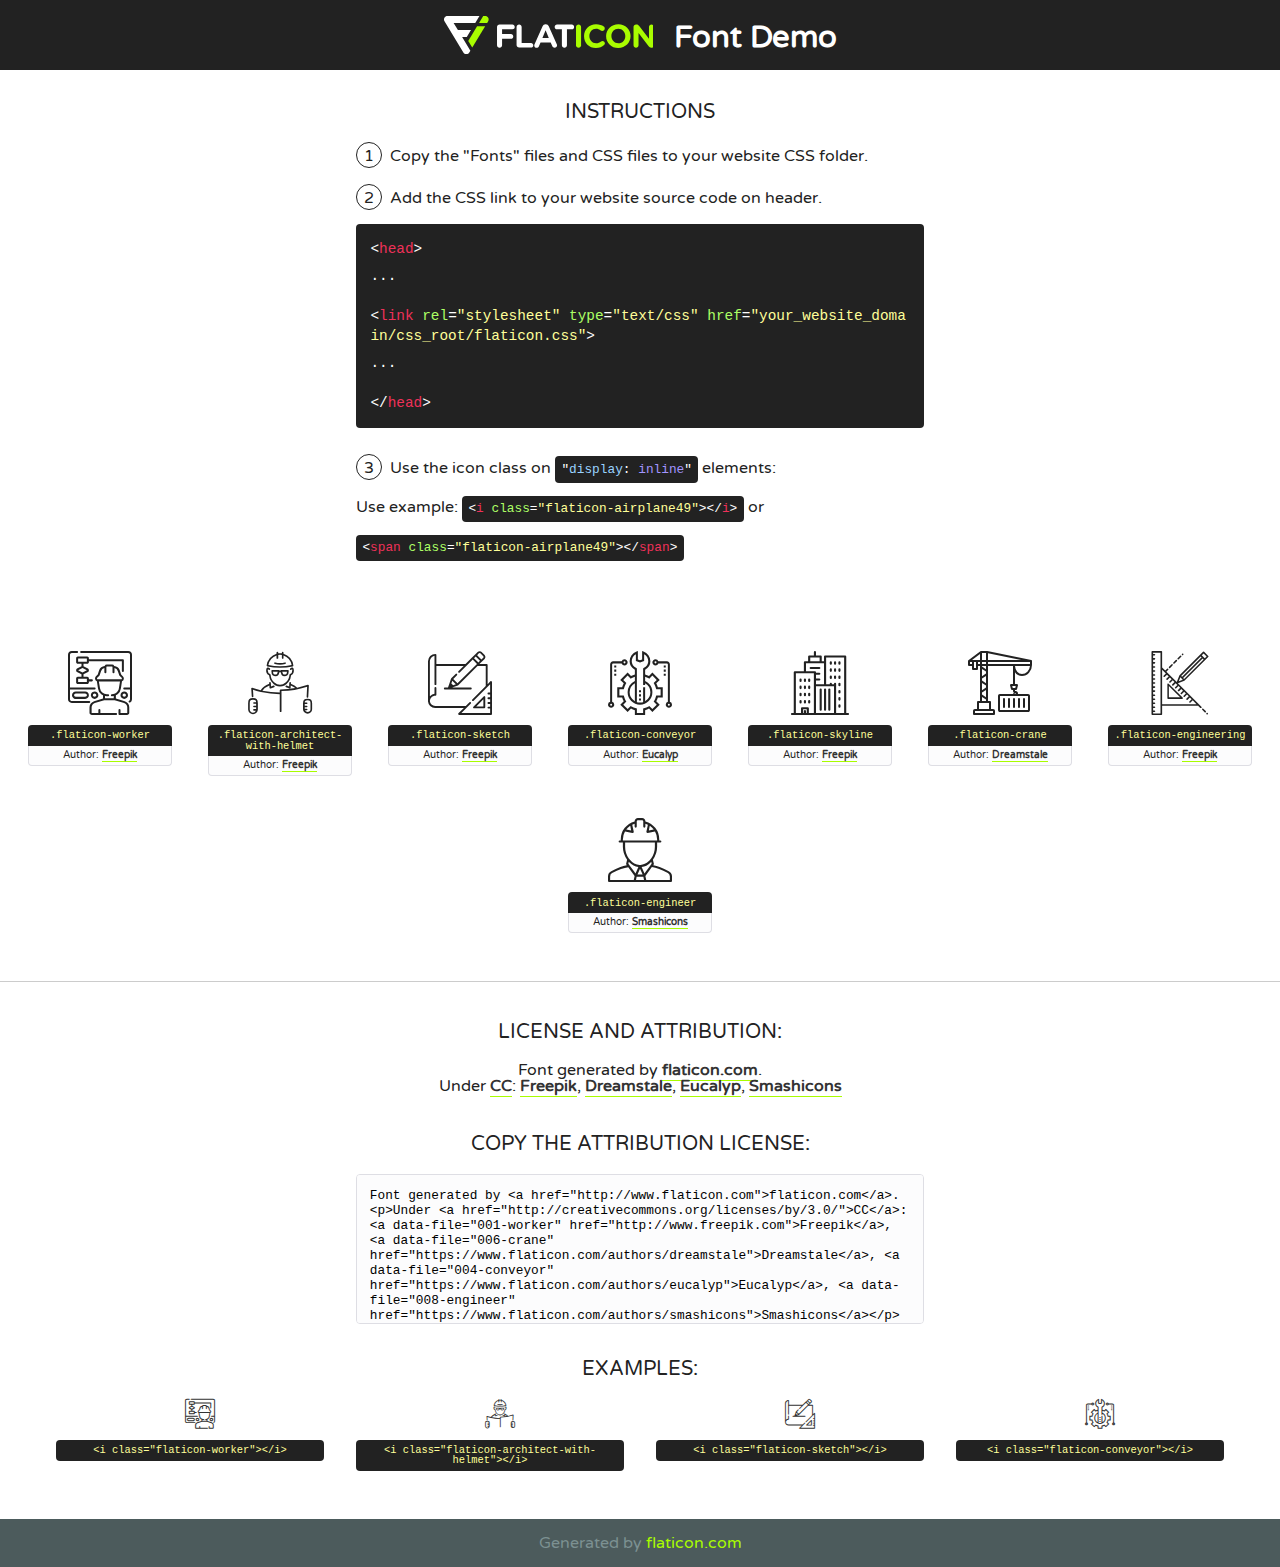
<file: fonts/flaticon/font/flaticon.html>
<!DOCTYPE html>
<!--
  Flaticon icon font: Flaticon
  Creation date: 17/01/2018 04:05
-->
<html>
<!DOCTYPE html>
<html>

<head>
    <title>Flaticon WebFont</title>
    <link href="http://fonts.googleapis.com/css?family=Varela+Round" rel="stylesheet" type="text/css" />
    <link rel="stylesheet" type="text/css" href="flaticon.css">
    <meta charset="UTF-8">
    <style>
    html, body, div, span, applet, object, iframe,
    h1, h2, h3, h4, h5, h6, p, blockquote, pre,
    a, abbr, acronym, address, big, cite, code,
    del, dfn, em, img, ins, kbd, q, s, samp,
    small, strike, strong, sub, sup, tt, var,
    b, u, i, center,
    dl, dt, dd, ol, ul, li,
    fieldset, form, label, legend,
    table, caption, tbody, tfoot, thead, tr, th, td,
    article, aside, canvas, details, embed, 
    figure, figcaption, footer, header, hgroup, 
    menu, nav, output, ruby, section, summary,
    time, mark, audio, video {
        margin: 0;
        padding: 0;
        border: 0;
        font-size: 100%;
        font: inherit;
        vertical-align: baseline;
    }
    /* HTML5 display-role reset for older browsers */
    article, aside, details, figcaption, figure, 
    footer, header, hgroup, menu, nav, section {
        display: block;
    }
    body {
        line-height: 1;
    }
    ol, ul {
        list-style: none;
    }
    blockquote, q {
        quotes: none;
    }
    blockquote:before, blockquote:after,
    q:before, q:after {
        content: '';
        content: none;
    }
    table {
        border-collapse: collapse;
        border-spacing: 0;
    }
    body {
        font-family: 'Varela Round', Helvetica, Arial, sans-serif;
        font-size: 16px;
        color: #222;
    }
    a {
        color: #333;
        border-bottom: 1px solid #a9fd00;
        font-weight: bold;
        text-decoration: none;
    }
    * {
        -moz-box-sizing: border-box;
        -webkit-box-sizing: border-box;
        box-sizing: border-box;
        margin: 0;
        padding: 0;
    }
    [class^="flaticon-"]:before, [class*=" flaticon-"]:before, [class^="flaticon-"]:after, [class*=" flaticon-"]:after {
        font-family: Flaticon;
        font-size: 30px;
        font-style: normal;
        margin-left: 20px;
        color: #333;
    }
    .wrapper {
        max-width: 600px;
        margin: auto;
        padding: 0 1em;
    }
    .title {
        font-size: 1.25em;
        text-align: center;
        margin-bottom: 1em;
        text-transform: uppercase;
    }
    header {
        text-align: center;
        background-color: #222;
        color: #fff;
        padding: 1em;
    }
    header .logo {
        width: 210px;
        height: 38px;
        display: inline-block;
        vertical-align: middle;
        margin-right: 1em;
        border: none;
    }
    header strong {
        font-size: 1.95em;
        font-weight: bold;
        vertical-align: middle;
        margin-top: 5px;
        display: inline-block;
    }
    .demo {
        margin: 2em auto;
        line-height: 1.25em;
    }
    .demo ul li {
        margin-bottom: 1em;
    }
    .demo ul li .num {
        color: #222;
        border-radius: 20px;
        display: inline-block;
        width: 26px;
        padding: 3px;
        height: 26px;
        text-align: center;
        margin-right: 0.5em;
        border: 1px solid #222;
    }
    .demo ul li code {
        background-color: #222;
        border-radius: 4px;
        padding: 0.25em 0.5em;
        display: inline-block;
        color: #fff;
        font-family: Consolas,Monaco,Lucida Console,Liberation Mono,DejaVu Sans Mono,Bitstream Vera Sans Mono,Courier New, monospace;
        font-weight: lighter;
        margin-top: 1em;
        font-size: 0.8em;
        word-break: break-all;
    }
    .demo ul li code.big {
        padding: 1em;
        font-size: 0.9em;
    }
    .demo ul li code .red {
        color: #EF3159;
    }
    .demo ul li code .green {
        color: #ACFF65;
    }
    .demo ul li code .yellow {
        color: #FFFF99;
    }
    .demo ul li code .blue {
        color: #99D3FF;
    }
    .demo ul li code .purple {
        color: #A295FF;
    }
    .demo ul li code .dots {
        margin-top: 0.5em;
        display: block;
    }
    #glyphs {
        border-bottom: 1px solid #ccc;
        padding: 2em 0;
        text-align: center;
    }
    .glyph {
        display: inline-block;
        width: 9em;
        margin: 1em;
        text-align: center;
        vertical-align: top;
        background: #FFF;
    }
    .glyph .glyph-icon {
        padding: 10px;
        display: block;
        font-family:"Flaticon";
        font-size: 64px;
        line-height: 1;
    }
    .glyph .glyph-icon:before {
        font-size: 64px;
        color: #222;
        margin-left: 0;
    }
    .class-name {
        font-size: 0.65em;
        background-color: #222;
        color: #fff;
        border-radius: 4px 4px 0 0;
        padding: 0.5em;
        color: #FFFF99;
        font-family: Consolas,Monaco,Lucida Console,Liberation Mono,DejaVu Sans Mono,Bitstream Vera Sans Mono,Courier New, monospace;
    }
    .author-name {
        font-size: 0.6em;
        background-color: #fcfcfd;
        border: 1px solid #DEDEE4;
        border-top: 0;
        border-radius: 0 0 4px 4px;
        padding: 0.5em;
    }
    .class-name:last-child {
        font-size: 10px;
        color:#888;
    }
    .class-name:last-child a {
        font-size: 10px;
        color:#555;
    }
    .class-name:last-child a:hover {
        color:#a9fd00;
    }
    .glyph > input {
        display: block;
        width: 100px;
        margin: 5px auto;
        text-align: center;
        font-size: 12px;
        cursor: text;
    }
    .glyph > input.icon-input {
        font-family:"Flaticon";
        font-size: 16px;
        margin-bottom: 10px;
    }
    .attribution .title {
        margin-top: 2em;
    }
    .attribution textarea {
        background-color: #fcfcfd;
        padding: 1em;
        border: none;
        box-shadow: none;
        border: 1px solid #DEDEE4;
        border-radius: 4px;
        resize: none;
        width: 100%;
        height: 150px;
        font-size: 0.8em;
        font-family: Consolas,Monaco,Lucida Console,Liberation Mono,DejaVu Sans Mono,Bitstream Vera Sans Mono,Courier New, monospace;
        -webkit-appearance: none;
    }
    .iconsuse {
        margin: 2em auto;
        text-align: center;
        max-width: 1200px;
    }
    .iconsuse:after {
        content: '';
        display: table;
        clear: both;
    }
    .iconsuse .image {
        float: left;
        width: 25%;
        padding: 0 1em;
    }
    .iconsuse .image p {
        margin-bottom: 1em;
    }
    .iconsuse .image span {
        display: block;
        font-size: 0.65em;
        background-color: #222;
        color: #fff;
        border-radius: 4px;
        padding: 0.5em;
        color: #FFFF99;
        margin-top: 1em;
        font-family: Consolas,Monaco,Lucida Console,Liberation Mono,DejaVu Sans Mono,Bitstream Vera Sans Mono,Courier New, monospace;
    }
    #footer {
        text-align: center;
        background-color: #4C5B5C;
        color: #7c9192;
        padding: 1em;
    }
    #footer a {
        border: none;
        color: #a9fd00;
        font-weight: normal;
    }
    @media (max-width: 960px) {
        .iconsuse .image {
            width: 50%;
        }
    }
    @media (max-width: 560px) {
        .iconsuse .image {
            width: 100%;
        }
    }
    </style>
</head>

<body class="characters-off">

    <header>
        <a href="http://www.flaticon.com" target="_blank" class="logo">
            <svg version="1.1" xmlns="http://www.w3.org/2000/svg" xmlns:xlink="http://www.w3.org/1999/xlink" xmlns:a="http://ns.adobe.com/AdobeSVGViewerExtensions/3.0/" viewBox="0 0 560.875 102.036" enable-background="new 0 0 560.875 102.036" xml:space="preserve">
                <defs>
                </defs>
                <g>
                    <g class="letters">
                        <path fill="#ffffff" d="M141.596,29.675c0-3.777,2.985-6.767,6.764-6.767h34.438c3.426,0,6.15,2.728,6.15,6.15
                        c0,3.43-2.724,6.149-6.15,6.149h-27.674v13.091h23.719c3.429,0,6.151,2.724,6.151,6.15c0,3.43-2.723,6.149-6.151,6.149h-23.719
                        v17.574c0,3.773-2.986,6.761-6.764,6.761c-3.779,0-6.764-2.989-6.764-6.761V29.675z"></path>
                        <path fill="#ffffff" d="M193.844,29.149c0-3.781,2.985-6.767,6.764-6.767c3.776,0,6.763,2.985,6.763,6.767v42.957h25.039
                        c3.426,0,6.149,2.726,6.149,6.153c0,3.425-2.723,6.15-6.149,6.15h-31.802c-3.779,0-6.764-2.986-6.764-6.768V29.149z"></path>
                        <path fill="#ffffff" d="M241.891,75.71l21.438-48.407c1.492-3.341,4.215-5.357,7.906-5.357h0.792
                        c3.686,0,6.323,2.017,7.815,5.357l21.439,48.407c0.436,0.967,0.701,1.845,0.701,2.723c0,3.602-2.809,6.501-6.414,6.501
                        c-3.161,0-5.269-1.845-6.499-4.655l-4.132-9.661h-27.059l-4.301,10.102c-1.144,2.631-3.426,4.214-6.237,4.214
                        c-3.517,0-6.24-2.81-6.24-6.325C241.1,77.64,241.451,76.677,241.891,75.71z M279.932,58.666l-8.521-20.297l-8.526,20.297H279.932
                        z"></path>
                        <path fill="#ffffff" d="M314.864,35.387H301.86c-3.429,0-6.239-2.813-6.239-6.238c0-3.429,2.811-6.24,6.239-6.24h39.533
                        c3.426,0,6.237,2.811,6.237,6.24c0,3.425-2.811,6.238-6.237,6.238h-13.001v42.785c0,3.773-2.99,6.761-6.764,6.761
                        c-3.779,0-6.764-2.989-6.764-6.761V35.387z"></path>
                        <path fill="#A9FD00" d="M352.615,29.149c0-3.781,2.985-6.767,6.767-6.767c3.774,0,6.761,2.985,6.761,6.767v49.024
                        c0,3.773-2.987,6.761-6.761,6.761c-3.781,0-6.767-2.989-6.767-6.761V29.149z"></path>
                        <path fill="#A9FD00" d="M374.132,53.836v-0.179c0-17.481,13.178-31.801,32.065-31.801c9.22,0,15.459,2.458,20.557,6.238
                        c1.402,1.054,2.637,2.985,2.637,5.357c0,3.692-2.985,6.59-6.681,6.59c-1.845,0-3.071-0.702-4.044-1.319
                        c-3.776-2.813-7.729-4.393-12.562-4.393c-10.364,0-17.831,8.611-17.831,19.154v0.173c0,10.542,7.291,19.329,17.831,19.329
                        c5.715,0,9.492-1.756,13.359-4.834c1.049-0.874,2.458-1.491,4.039-1.491c3.429,0,6.325,2.813,6.325,6.236
                        c0,2.106-1.056,3.78-2.282,4.834c-5.539,4.834-12.036,7.733-21.878,7.733C387.572,85.464,374.132,71.493,374.132,53.836z"></path>
                        <path fill="#A9FD00" d="M433.009,53.836v-0.179c0-17.481,13.79-31.801,32.766-31.801c18.981,0,32.592,14.143,32.592,31.628v0.173
                        c0,17.483-13.785,31.807-32.769,31.807C446.625,85.464,433.009,71.32,433.009,53.836z M484.224,53.836v-0.179
                        c0-10.539-7.725-19.326-18.626-19.326c-10.893,0-18.449,8.611-18.449,19.154v0.173c0,10.542,7.73,19.329,18.626,19.329
                        C476.676,72.986,484.224,64.378,484.224,53.836z"></path>
                        <path fill="#A9FD00" d="M506.233,29.321c0-3.774,2.99-6.763,6.767-6.763h1.401c3.252,0,5.183,1.583,7.029,3.953l26.093,34.265
                        V29.059c0-3.692,2.99-6.677,6.681-6.677c3.683,0,6.671,2.985,6.671,6.677v48.934c0,3.78-2.987,6.765-6.764,6.765h-0.436
                        c-3.257,0-5.188-1.581-7.034-3.953l-27.056-35.492v32.944c0,3.687-2.985,6.676-6.678,6.676c-3.683,0-6.673-2.989-6.673-6.676
                        V29.321z"></path>
                    </g>
                    <g class="insignia">
                        <path fill="#ffffff" d="M48.372,56.137h12.517l11.156-18.537H37.186L25.688,18.539h57.825L94.668,0H9.271
                        C5.925,0,2.842,1.801,1.198,4.716c-1.644,2.907-1.593,6.482,0.134,9.343l50.38,83.501c1.678,2.781,4.689,4.476,7.938,4.476
                        c3.246,0,6.257-1.695,7.935-4.476l2.898-4.804L48.372,56.137z"></path>
                        <g class="i">
                            <path fill="#A9FD00" d="M93.575,18.539h0.031v0.004l21.652,0.004l2.705-4.488c1.727-2.861,1.778-6.436,0.133-9.343
                            C116.454,1.801,113.371,0,110.026,0h-5.294L93.575,18.539z"></path>
                            <polygon fill="#A9FD00" points="88.291,27.356 64.725,66.486 75.519,84.404 109.942,27.356"></polygon>
                        </g>
                    </g>
                </g>
            </svg>
        </a>
        <strong>Font Demo</strong>
    </header>


    <section class="demo wrapper">

        <p class="title">Instructions</p>

        <ul>
            <li>
                <span class="num">1</span>Copy the "Fonts" files and CSS files to your website CSS folder.
            </li>
            <li>
                <span class="num">2</span>Add the CSS link to your website source code on header.
                <code class="big">
                    &lt;<span class="red">head</span>&gt;
                    <br/><span class="dots">...</span>
                    <br/>&lt;<span class="red">link</span> <span class="green">rel</span>=<span class="yellow">"stylesheet"</span> <span class="green">type</span>=<span class="yellow">"text/css"</span> <span class="green">href</span>=<span class="yellow">"your_website_domain/css_root/flaticon.css"</span>&gt;
                    <br/><span class="dots">...</span>
                    <br/>&lt;/<span class="red">head</span>&gt;
                </code>
            </li>

            <li>
                <p>
                    <span class="num">3</span>Use the icon class on <code>"<span class="blue">display</span>:<span class="purple"> inline</span>"</code> elements:
                    <br />
                    Use example: <code>&lt;<span class="red">i</span> <span class="green">class</span>=<span class="yellow">&quot;flaticon-airplane49&quot;</span>&gt;&lt;/<span class="red">i</span>&gt;</code> or <code>&lt;<span class="red">span</span> <span class="green">class</span>=<span class="yellow">&quot;flaticon-airplane49&quot;</span>&gt;&lt;/<span class="red">span</span>&gt;</code>
            </li>
        </ul>

    </section>




   <section id="glyphs">          
    
      
        <div class="glyph"><div class="glyph-icon flaticon-worker"></div>
            <div class="class-name">.flaticon-worker</div>
            <div class="author-name">Author: <a data-file="001-worker" href="http://www.freepik.com">Freepik</a> </div> 
        </div>        
        
        <div class="glyph"><div class="glyph-icon flaticon-architect-with-helmet"></div>
            <div class="class-name">.flaticon-architect-with-helmet</div>
            <div class="author-name">Author: <a data-file="002-architect-with-helmet" href="http://www.freepik.com">Freepik</a> </div> 
        </div>        
        
        <div class="glyph"><div class="glyph-icon flaticon-sketch"></div>
            <div class="class-name">.flaticon-sketch</div>
            <div class="author-name">Author: <a data-file="003-sketch" href="http://www.freepik.com">Freepik</a> </div> 
        </div>        
        
        <div class="glyph"><div class="glyph-icon flaticon-conveyor"></div>
            <div class="class-name">.flaticon-conveyor</div>
            <div class="author-name">Author: <a data-file="004-conveyor" href="https://www.flaticon.com/authors/eucalyp">Eucalyp</a> </div> 
        </div>        
        
        <div class="glyph"><div class="glyph-icon flaticon-skyline"></div>
            <div class="class-name">.flaticon-skyline</div>
            <div class="author-name">Author: <a data-file="005-skyline" href="http://www.freepik.com">Freepik</a> </div> 
        </div>        
        
        <div class="glyph"><div class="glyph-icon flaticon-crane"></div>
            <div class="class-name">.flaticon-crane</div>
            <div class="author-name">Author: <a data-file="006-crane" href="https://www.flaticon.com/authors/dreamstale">Dreamstale</a> </div> 
        </div>        
        
        <div class="glyph"><div class="glyph-icon flaticon-engineering"></div>
            <div class="class-name">.flaticon-engineering</div>
            <div class="author-name">Author: <a data-file="007-engineering" href="http://www.freepik.com">Freepik</a> </div> 
        </div>        
        
        <div class="glyph"><div class="glyph-icon flaticon-engineer"></div>
            <div class="class-name">.flaticon-engineer</div>
            <div class="author-name">Author: <a data-file="008-engineer" href="https://www.flaticon.com/authors/smashicons">Smashicons</a> </div> 
        </div>        
        

    </section>



    <section class="attribution wrapper"   style="text-align:center;">

      <div class="title">License and attribution:</div><div class="attrDiv">Font generated by <a href="http://www.flaticon.com">flaticon.com</a>. <div><p>Under <a href="http://creativecommons.org/licenses/by/3.0/">CC</a>: <a data-file="001-worker" href="http://www.freepik.com">Freepik</a>, <a data-file="006-crane" href="https://www.flaticon.com/authors/dreamstale">Dreamstale</a>, <a data-file="004-conveyor" href="https://www.flaticon.com/authors/eucalyp">Eucalyp</a>, <a data-file="008-engineer" href="https://www.flaticon.com/authors/smashicons">Smashicons</a></p>  </div>
      </div>
      <div class="title">Copy the Attribution License:</div>

    <textarea onclick="this.focus();this.select();">Font generated by &lt;a href=&quot;http://www.flaticon.com&quot;&gt;flaticon.com&lt;/a&gt;. <p>Under <a href="http://creativecommons.org/licenses/by/3.0/">CC</a>: <a data-file="001-worker" href="http://www.freepik.com">Freepik</a>, <a data-file="006-crane" href="https://www.flaticon.com/authors/dreamstale">Dreamstale</a>, <a data-file="004-conveyor" href="https://www.flaticon.com/authors/eucalyp">Eucalyp</a>, <a data-file="008-engineer" href="https://www.flaticon.com/authors/smashicons">Smashicons</a></p>  
     </textarea>

    </section>

    <section class="iconsuse">

          <div class="title">Examples:</div>            
             
            <div class="image">
                <p>
                    <i class="glyph-icon flaticon-worker"></i> 
                    <span>&lt;i class=&quot;flaticon-worker&quot;&gt;&lt;/i&gt;</span>
                </p>
            </div>
            
            <div class="image">
                <p>
                    <i class="glyph-icon flaticon-architect-with-helmet"></i> 
                    <span>&lt;i class=&quot;flaticon-architect-with-helmet&quot;&gt;&lt;/i&gt;</span>
                </p>
            </div>
            
            <div class="image">
                <p>
                    <i class="glyph-icon flaticon-sketch"></i> 
                    <span>&lt;i class=&quot;flaticon-sketch&quot;&gt;&lt;/i&gt;</span>
                </p>
            </div>
            
            <div class="image">
                <p>
                    <i class="glyph-icon flaticon-conveyor"></i> 
                    <span>&lt;i class=&quot;flaticon-conveyor&quot;&gt;&lt;/i&gt;</span>
                </p>
            </div>
                       
        </div>
                            
    </section>

<div id="footer">
    <div>Generated by <a href="http://www.flaticon.com">flaticon.com</a>
    </div>
</div>



</body>
</html>
</file>
<file: fonts/flaticon/font/flaticon.css>
/*
  	Flaticon icon font: Flaticon
  	Creation date: 17/01/2018 04:05
  	*/

@font-face {
  font-family: "Flaticon";
  src: url("./Flaticon.eot");
  src: url("./Flaticon.eot?#iefix") format("embedded-opentype"),
       url("./Flaticon.woff") format("woff"),
       url("./Flaticon.ttf") format("truetype"),
       url("./Flaticon.svg#Flaticon") format("svg");
  font-weight: normal;
  font-style: normal;
}

@media screen and (-webkit-min-device-pixel-ratio:0) {
  @font-face {
    font-family: "Flaticon";
    src: url("./Flaticon.svg#Flaticon") format("svg");
  }
}

[class^="flaticon-"]:before, [class*=" flaticon-"]:before,
[class^="flaticon-"]:after, [class*=" flaticon-"]:after {   
  font-family: Flaticon;
  font-style: normal;
}

.flaticon-worker:before { content: "\f100"; }
.flaticon-architect-with-helmet:before { content: "\f101"; }
.flaticon-sketch:before { content: "\f102"; }
.flaticon-conveyor:before { content: "\f103"; }
.flaticon-skyline:before { content: "\f104"; }
.flaticon-crane:before { content: "\f105"; }
.flaticon-engineering:before { content: "\f106"; }
.flaticon-engineer:before { content: "\f107"; }
</file>
